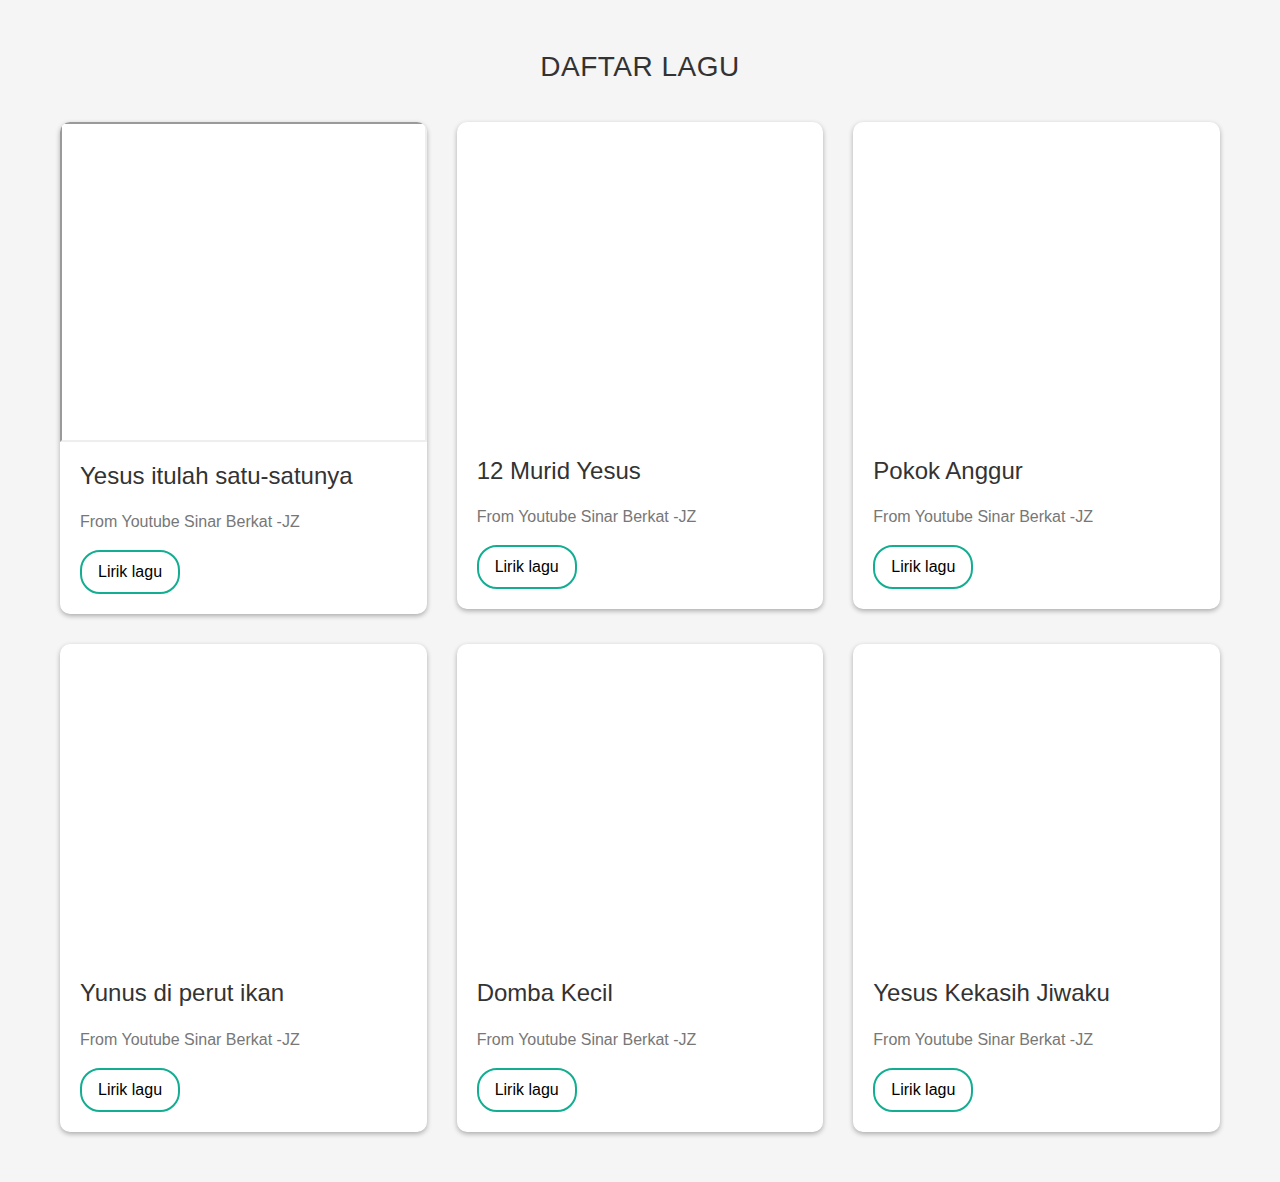
<file: Lirik/2.html>
<!DOCTYPE html>
<html>
<head>
	<title>Halaman Musik</title>
	<meta charset="UTF-8">
	<meta name="viewport" content="width=device-width, initial-scale=1">
	<!-- Bootstrap CSS -->
	<link rel="stylesheet" href="https://maxcdn.bootstrapcdn.com/bootstrap/4.5.2/css/bootstrap.min.css">
	<!-- Font Awesome -->
	<link rel="stylesheet" href="https://cdnjs.cloudflare.com/ajax/libs/font-awesome/4.7.0/css/font-awesome.min.css">
	<!-- Custom CSS -->
	<style>
		body {
			font-family: Arial, sans-serif;
			background-color: #f5f5f5;
		}

    /* Font sendiri */
    .font-custom {
    font-family: 'Montserrat', sans-serif;
    font-size: 28px;
    font-weight: 400;
    color: #333;
    text-align: center;
    padding-bottom: 30px;
    padding-top: 30px;
    letter-spacing: 0.5px;
}
    /* akhir font */

		.container {
			max-width: 1200px;
			margin: 0 auto;
			padding: 20px;
		}

		h1 {
			font-size: 48px;
			text-align: center;
			margin-bottom: 50px;
			color: #333;
		}

		.album {
			background-color: #fff;
			border-radius: 10px;
			box-shadow: 0 2px 5px rgba(0,0,0,0.3);
			margin-bottom: 30px;
			overflow: hidden;
		}

		.album img {
			width: 100%;
			height: auto;
			transition: all 0.3s ease;
		}

		.album:hover img {
			transform: scale(1.1);
		}

		.album .caption {
			padding: 20px;
		}

		.album h3 {
			font-size: 24px;
			margin-bottom: 20px;
			color: #333;
		}

		.album p {
			font-size: 16px;
			line-height: 1.5;
			color: #777;
		}

		.btn {
			font-size: 16px;
			font-weight: bold;
			border-radius: 20px;
			padding: 10px 30px;
			margin-top: 20px;
			background-color: #333;
			color: #fff;
			border: none;
			text-transform: uppercase;
		}

		.btn:hover {
			background-color: #000;
		}

		@media screen and (max-width: 768px) {
			.album {
				margin-bottom: 20px;
			}

			h1 {
				font-size: 36px;
				margin-bottom: 30px;
			}
		}


    .btn-detail {
    padding: 8px 16px;
    border: 2px solid #13ad91;
    background-color: #fff;
    color: #000;
    border-radius: 20px;
    transition: background-color 0.3s ease;
  }

  .btn-detail:hover {
    background-color: #13ad91;
    color: #fff;
  }
    
    


    
	</style>
</head>
<body>
	<div class="container">
		<h3 class="font-custom">DAFTAR LAGU</h3>
		<div class="row">
			<div class="col-md-4 col-sm-6">
				<div class="album">
					<iframe class="embed-responsive-item embed-responsive embed-responsive-16by9" height="320" width="500" style="display: block; margin: auto;" src="https://www.youtube.com/embed/guUEftLrfbk" title="YouTube video player" allow="accelerometer; autoplay; clipboard-write; encrypted-media; gyroscope; picture-in-picture; web-share" allowfullscreen></iframe>
					<div class="caption">
            <h3> Yesus itulah satu-satunya</h3>
						<p>From Youtube Sinar Berkat -JZ</p>
            <button class="btn-detail">Lirik lagu</button>
            <div class="detail-barang" style="display: none;">
              <p> <br>
                Yesus itulah satu-satunya
                Penolongku yang sungguh
                Ia berjanji akan kembali
                Angkat kita semua
<br>
                Ooo Haleluya puji Tuhan
                Upahmu besar di surga
                Ooo Haleluya puji Tuhan
                Upahmu besar di surga
              </p>
  </div>
					</div>
				</div>
			</div>

      <div class="col-md-4 col-sm-6">
				<div class="album">
					<iframe class="embed-responsive-item embed-responsive embed-responsive-16by9" width="560" height="315" style="display: block; margin: auto;" src="https://www.youtube.com/embed/KlXGiUm4Uf0" title="YouTube video player" frameborder="0" allow="accelerometer; autoplay; clipboard-write; encrypted-media; gyroscope; picture-in-picture; web-share" allowfullscreen></iframe>
					<div class="caption">
            <h3>12 Murid Yesus</h3>
						<p>From Youtube Sinar Berkat -JZ</p>
            <button class="btn-detail">Lirik lagu</button>
            <div class="detail-barang" style="display: none;">
              <p> <br>
                Simon Petrus, Andreas, Yakobus, Yohanes,
                Filipus, Thomas, Yakobus anak alfeus
                Tadeus, Simon orang zelot, Mateus, Bartolomeus,
                Yudas Iskariot, 12 murid Yesus
                <br> <br>
                Simon Petrus, Andreas, Yakobus, Yohanes,
                Filipus, Thomas, Yakobus anak alfeus
                Tadeus, Simon orang zelot, Mateus, Bartolomeus,
                Yudas Iskariot, 12 murid Yesus
              </p>
  </div>
					</div>
				</div>
			</div>

      <div class="col-md-4 col-sm-6">
				<div class="album">
					<iframe class="embed-responsive-item embed-responsive embed-responsive-16by9" width="560" height="315" src="https://www.youtube.com/embed/-fPkB04yo8o" title="YouTube video player" frameborder="0" allow="accelerometer; autoplay; clipboard-write; encrypted-media; gyroscope; picture-in-picture; web-share" allowfullscreen></iframe>
					<div class="caption">
            <h3>Pokok Anggur </h3>
						<p>From Youtube Sinar Berkat -JZ</p>
            <button class="btn-detail">Lirik lagu</button>
            <div class="detail-barang" style="display: none;">
              <p> <br>
                Yesus Pokok dan kitalah carangNya
                Tinggalah di dalamNya
                Yesus Pokok dan kitalah carangNya
                Tinggalah di dalamNya <br>
                Yesus Pokok dan kitalah carangNya
                Tinggalah di dalamNya <br>
                Pastilah kau akan berbuah <br>
                Yesus cintaku, ku cinta kau, kau cinta Dia
                Yesus cintaku, ku cinta kau, kau cinta Dia
              </p>
  </div>
					</div>
				</div>
			</div>
      
      <div class="col-md-4 col-sm-6">
				<div class="album">
					<iframe  class="embed-responsive-item embed-responsive embed-responsive-16by9" width="560" height="315" src="https://www.youtube.com/embed/5RzR-PK-NIk" title="YouTube video player" frameborder="0" allow="accelerometer; autoplay; clipboard-write; encrypted-media; gyroscope; picture-in-picture; web-share" allowfullscreen></iframe>
					<div class="caption">
            <h3>Yunus di perut ikan</h3>
						<p>From Youtube Sinar Berkat -JZ</p>
            <button class="btn-detail">Lirik lagu</button>
            <div class="detail-barang" style="display: none;">
              <p> <br>
                Yunus di perut ikan, pom pom pom
                Yunus di perut ikan <br>
                Kar'na dia anak Tuhan  
                makanya diselamatkan, pom pom pom <br>
                Cuap cuap, pom pom pom 
                Cuap cuap
              </p>
  </div>
					</div>
				</div>
			</div>

      <div class="col-md-4 col-sm-6">
				<div class="album">
					<iframe class="embed-responsive-item embed-responsive embed-responsive-16by9" width="560" height="315" src="https://www.youtube.com/embed/t9jw0_O462A" title="YouTube video player" frameborder="0" allow="accelerometer; autoplay; clipboard-write; encrypted-media; gyroscope; picture-in-picture; web-share" allowfullscreen></iframe>
					<div class="caption">
            <h3>Domba Kecil</h3>
						<p>From Youtube Sinar Berkat -JZ</p>
            <button class="btn-detail">Lirik lagu</button>
            <div class="detail-barang" style="display: none;">
              <p> <br>
                Domba kecil
                Domba kecil
                Hilang di atas bukit
                Datanglah
                Gembala
                Angkat domba kecil
              </p>
  </div>
					</div>
				</div>
			</div>

      <div class="col-md-4 col-sm-6">
				<div class="album">
					<iframe class="embed-responsive-item embed-responsive embed-responsive-16by9" width="560" height="315" src="https://www.youtube.com/embed/nAW8IUeApIU" title="YouTube video player" frameborder="0" allow="accelerometer; autoplay; clipboard-write; encrypted-media; gyroscope; picture-in-picture; web-share" allowfullscreen></iframe>
					<div class="caption">
						<h3>Yesus Kekasih Jiwaku</h3>
						<p>From Youtube Sinar Berkat -JZ</p>
          <button class="btn-detail">Lirik lagu</button>
          <div class="detail-barang" style="display: none;">
            <p> <br>
              Yesus kekasih jiwaku
              Sungguh kupercaya padamu
              Karena kasihmu padaku
              Kau tebus dosaku
              Dari terbitnya matahari
              Dan sampai terbenamnya
              Kuangkat lagu pujian
              Tinggikan namamu <br>
              Dengan gendang kupuji-kupuji
              Dengan kecapi oh oh oh
              Kubernyanyi halleluia
              Yesus kekasihku
            </p>
</div>
					</div>
				</div>
			</div>

    </div>
    <!-- Batas akhir -->
  </div>

 <!-- Bagian Java Script -->
 <script>
var detailButtons = document.querySelectorAll('.btn-detail');

detailButtons.forEach(function(button) {
  button.addEventListener('click', function() {
    var detailBarang = this.nextElementSibling;
    if (detailBarang.style.display === 'none') {
      detailBarang.style.display = 'block';
      this.textContent = 'Sembunyikan Lirik';
    } else {
      detailBarang.style.display = 'none';
      this.textContent = 'Lirik lagu';
    }
  });
});
</script>

</body>
</file>
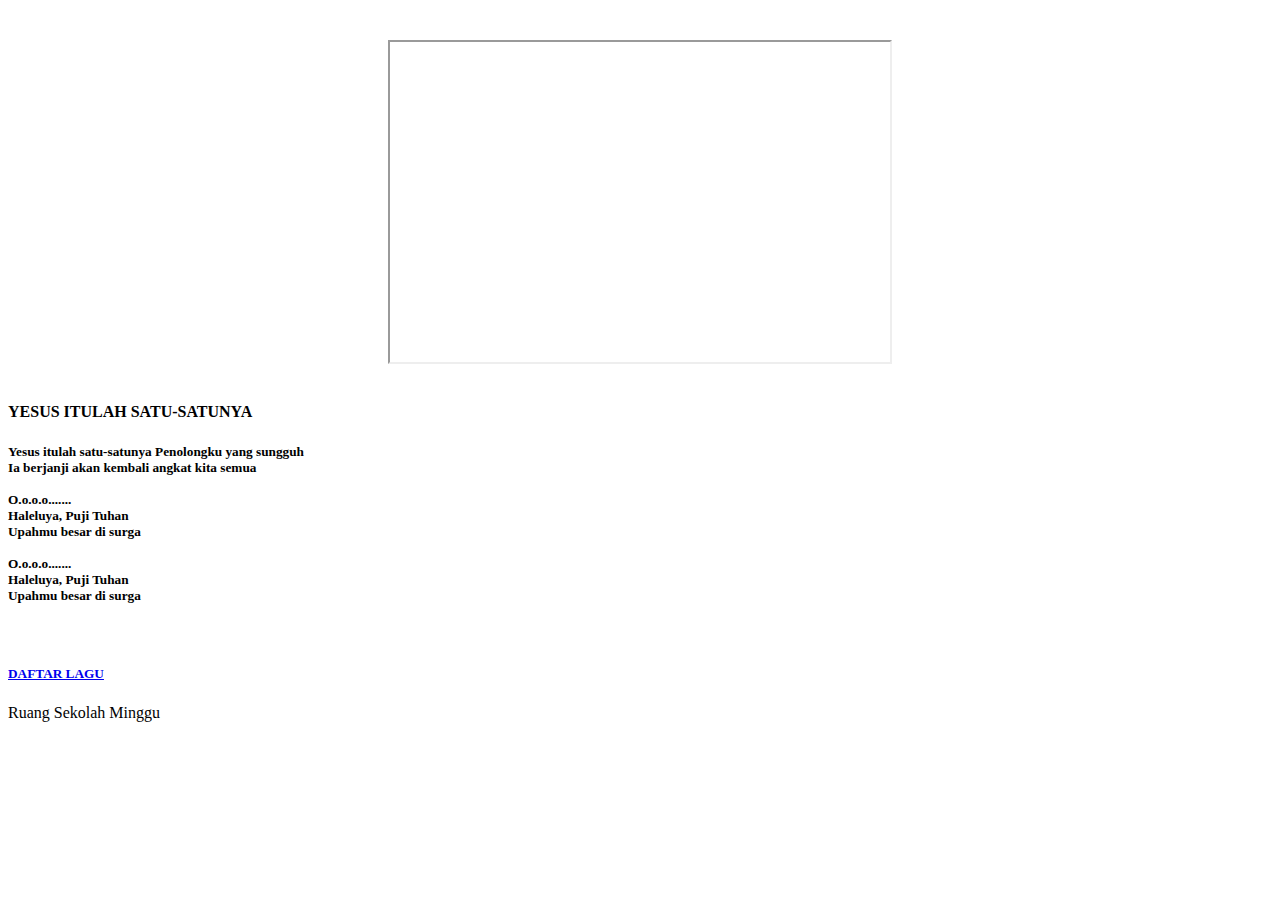
<file: Lirik/Yesus-itulah-satu-satunya.html>
<!DOCTYPE html>
<html lang="en">
<head>
    <link href="https://cdn.jsdelivr.net/npm/bootstrap@5.0.2/dist/css/bootstrap.min.css" rel="stylesheet" integrity="sha384-EVSTQN3/azprG1Anm3QDgpJLIm9Nao0Yz1ztcQTwFspd3yD65VohhpuuCOmLASjC" crossorigin="anonymous">
    <meta charset="UTF-8">
    <meta http-equiv="X-UA-Compatible" content="IE=edge">
    <meta name="viewport" content="width=device-width, initial-scale=1.0">
    <title>Document</title>
</head>
<body>

  <!-- As a link -->
 <nav class="navbar navbar-light bg-light">
  <div class="container-fluid">
    <a class="navbar-brand text-success" href="/lagu.html"><h5></h5></a>
  </div>
</nav>
<br>

<div class="container d-flex justify-conten-center">

      <iframe class="embed-responsive-item embed-responsive embed-responsive-16by9" height="320" width="500" style="display: block; margin: auto;" src="https://www.youtube.com/embed/guUEftLrfbk" title="YouTube video player" allow="accelerometer; autoplay; clipboard-write; encrypted-media; gyroscope; picture-in-picture; web-share" allowfullscreen></iframe>

</div>


 
    <br>
    <div class="center">
        <div class="card text-center">
            <div class="card-body">
              <h4 class="card-title text-success" >YESUS ITULAH SATU-SATUNYA</h4>
              <h5 class="card-text">Yesus itulah satu-satunya 
                Penolongku yang sungguh <br>
                Ia berjanji akan kembali
                angkat kita semua <br> <br>
                
                O.o.o.o....... <br> 
                Haleluya, Puji Tuhan <br>
                Upahmu besar di surga <br> <br>
                O.o.o.o....... <br>
                Haleluya, Puji Tuhan <br>
                Upahmu besar di surga</h5><br>
            </div>
            <a href="https://biak-developer.github.io/Sekolah_Minggu/lagu">
              <h5 class="text-success">DAFTAR LAGU</h5>
            </a>

            <div class="card-footer text-muted">
              Ruang Sekolah Minggu
            </div>
          </div>
    </div>
                   
</body>
</html>
</file>
